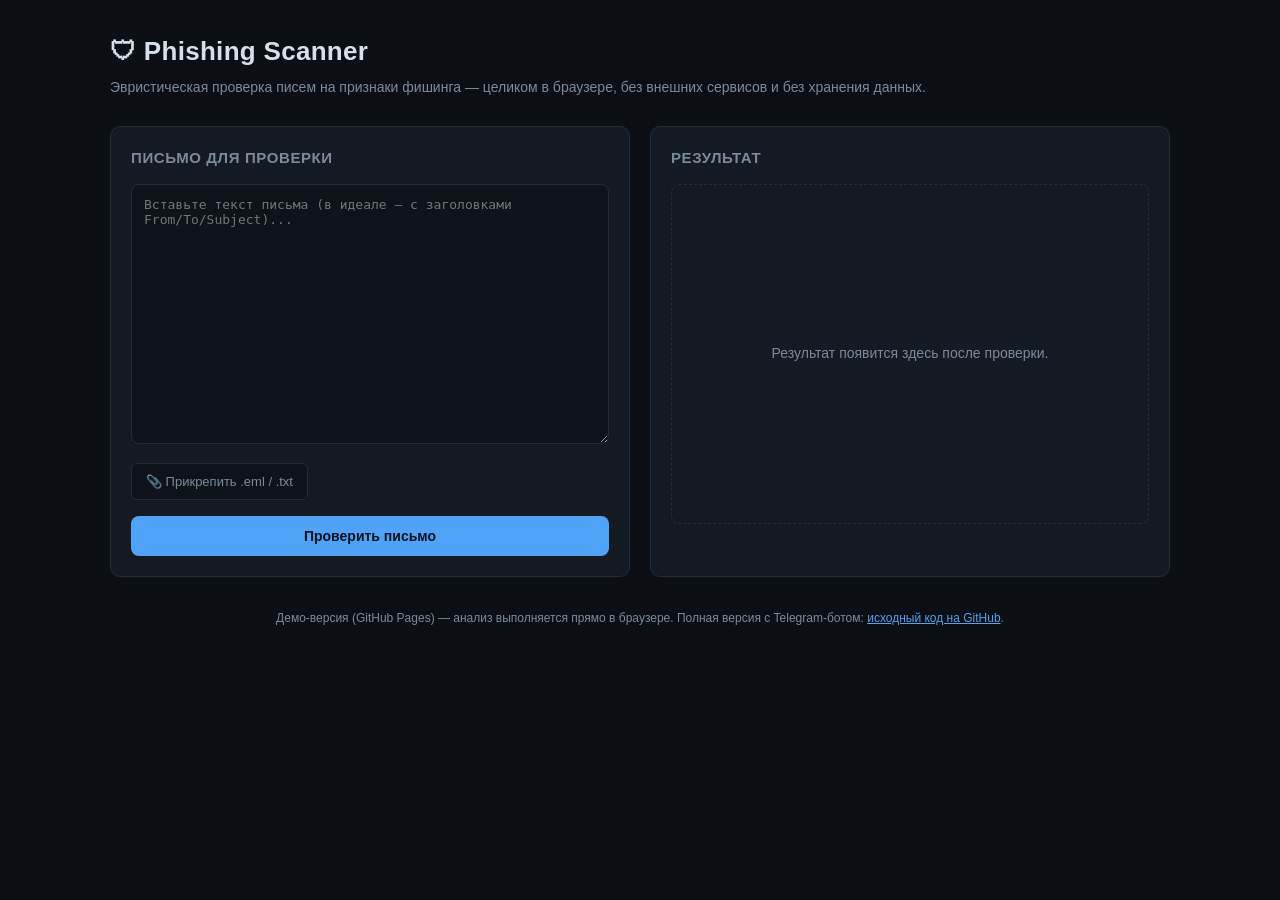
<file: docs/index.html>
<!DOCTYPE html>
<html lang="ru">
<head>
<meta charset="UTF-8">
<meta name="viewport" content="width=device-width, initial-scale=1.0">
<title>Phishing Scanner</title>
<link rel="stylesheet" href="style.css">
</head>
<body>
<div class="page">
  <header class="page-header">
    <h1>🛡 Phishing Scanner</h1>
    <p class="subtitle">Эвристическая проверка писем на признаки фишинга — целиком в браузере, без внешних сервисов и без хранения данных.</p>
  </header>

  <main class="layout">
    <section class="panel input-panel">
      <h2>Письмо для проверки</h2>
      <textarea id="email-text" placeholder="Вставьте текст письма (в идеале — с заголовками From/To/Subject)..."></textarea>

      <div class="file-row">
        <label class="file-label" for="email-file">
          📎 Прикрепить .eml / .txt
        </label>
        <input type="file" id="email-file" accept=".eml,.txt" hidden>
        <span id="file-name" class="file-name"></span>
      </div>

      <button id="analyze-btn" class="analyze-btn">Проверить письмо</button>
      <p id="error-msg" class="error-msg" hidden></p>
    </section>

    <section class="panel result-panel">
      <h2>Результат</h2>

      <div id="empty-state" class="empty-state">
        <p>Результат появится здесь после проверки.</p>
      </div>

      <div id="result-content" class="result-content" hidden>
        <div class="gauge-row">
          <svg id="gauge" viewBox="0 0 200 200" class="gauge">
            <circle class="gauge-track" cx="100" cy="100" r="85"></circle>
            <circle id="gauge-fill" class="gauge-fill" cx="100" cy="100" r="85"></circle>
            <text id="gauge-score" x="100" y="94" class="gauge-score" text-anchor="middle">0</text>
            <text id="gauge-verdict" x="100" y="122" class="gauge-verdict" text-anchor="middle">—</text>
          </svg>
        </div>

        <div class="severity-bars" id="severity-bars">
          <div class="bar-row">
            <span class="bar-label">Высокий</span>
            <div class="bar-track"><div class="bar-fill high" id="bar-high"></div></div>
            <span class="bar-count" id="count-high">0</span>
          </div>
          <div class="bar-row">
            <span class="bar-label">Средний</span>
            <div class="bar-track"><div class="bar-fill medium" id="bar-medium"></div></div>
            <span class="bar-count" id="count-medium">0</span>
          </div>
          <div class="bar-row">
            <span class="bar-label">Низкий</span>
            <div class="bar-track"><div class="bar-fill low" id="bar-low"></div></div>
            <span class="bar-count" id="count-low">0</span>
          </div>
        </div>

        <div class="findings-block">
          <h3>Находки</h3>
          <ul id="findings-list" class="findings-list"></ul>
        </div>

        <div class="links-block">
          <h3>Ссылки <span id="links-total" class="links-total"></span></h3>
          <ul id="links-list" class="links-list"></ul>
        </div>
      </div>
    </section>
  </main>

  <footer class="page-footer">
    <p>Демо-версия (GitHub Pages) — анализ выполняется прямо в браузере. Полная версия с Telegram-ботом: <a href="https://github.com/Alisher765645/phishing-scanner">исходный код на GitHub</a>.</p>
  </footer>
</div>

<script src="analyzer.js"></script>
<script src="app.js"></script>
</body>
</html>
</file>
<file: docs/style.css>
:root {
  --bg: #0b0f14;
  --panel: #131a22;
  --divider: #232d38;
  --text: #d6e0ea;
  --text-dim: #7b8a99;
  --high: #f0555a;
  --medium: #f5a623;
  --low: #e8d44d;
  --safe: #34c97a;
  --accent: #4fa3f7;
}

* { box-sizing: border-box; }

body {
  margin: 0;
  background: var(--bg);
  color: var(--text);
  font-family: -apple-system, BlinkMacSystemFont, "Segoe UI", Roboto, sans-serif;
  line-height: 1.5;
}

.page {
  max-width: 1100px;
  margin: 0 auto;
  padding: 32px 20px 64px;
}

.page-header h1 {
  margin: 0 0 6px;
  font-size: 26px;
  letter-spacing: 0.3px;
}

.subtitle {
  margin: 0 0 28px;
  color: var(--text-dim);
  font-size: 14px;
}

.layout {
  display: grid;
  grid-template-columns: 1fr 1fr;
  gap: 20px;
}

.panel {
  background: var(--panel);
  border: 1px solid var(--divider);
  border-radius: 10px;
  padding: 20px;
}

.panel h2 {
  margin: 0 0 14px;
  font-size: 15px;
  text-transform: uppercase;
  letter-spacing: 0.6px;
  color: var(--text-dim);
}

.panel h3 {
  margin: 20px 0 10px;
  font-size: 13px;
  text-transform: uppercase;
  letter-spacing: 0.5px;
  color: var(--text-dim);
}

#email-text {
  width: 100%;
  min-height: 260px;
  resize: vertical;
  background: #0e1319;
  color: var(--text);
  border: 1px solid var(--divider);
  border-radius: 8px;
  padding: 12px;
  font-family: "SF Mono", "Consolas", "Menlo", monospace;
  font-size: 13px;
}

#email-text:focus {
  outline: none;
  border-color: var(--accent);
}

.file-row {
  display: flex;
  align-items: center;
  gap: 10px;
  margin-top: 12px;
}

.file-label {
  cursor: pointer;
  background: #0e1319;
  border: 1px solid var(--divider);
  border-radius: 6px;
  padding: 8px 14px;
  font-size: 13px;
  color: var(--text-dim);
  transition: border-color 0.15s;
}

.file-label:hover {
  border-color: var(--accent);
  color: var(--text);
}

.file-name {
  font-size: 12px;
  color: var(--text-dim);
}

.analyze-btn {
  margin-top: 16px;
  width: 100%;
  background: var(--accent);
  color: #051019;
  border: none;
  border-radius: 8px;
  padding: 12px;
  font-size: 14px;
  font-weight: 600;
  cursor: pointer;
  transition: opacity 0.15s;
}

.analyze-btn:hover { opacity: 0.9; }
.analyze-btn:disabled { opacity: 0.5; cursor: not-allowed; }

.error-msg {
  margin-top: 10px;
  color: var(--high);
  font-size: 13px;
}

.empty-state {
  display: flex;
  align-items: center;
  justify-content: center;
  min-height: 340px;
  color: var(--text-dim);
  font-size: 14px;
  text-align: center;
  border: 1px dashed var(--divider);
  border-radius: 8px;
}

.gauge-row {
  display: flex;
  justify-content: center;
  margin-bottom: 20px;
}

.gauge {
  width: 200px;
  height: 200px;
}

.gauge-track {
  fill: none;
  stroke: var(--divider);
  stroke-width: 14;
}

.gauge-fill {
  fill: none;
  stroke: var(--safe);
  stroke-width: 14;
  stroke-linecap: round;
  stroke-dasharray: 534.07;
  stroke-dashoffset: 534.07;
  transform: rotate(-90deg);
  transform-origin: 100px 100px;
  transition: stroke-dashoffset 0.6s ease, stroke 0.3s ease;
}

.gauge-score {
  font-family: "SF Mono", "Consolas", "Menlo", monospace;
  font-size: 40px;
  fill: var(--text);
  font-weight: 700;
}

.gauge-verdict {
  font-size: 13px;
  fill: var(--text-dim);
}

.severity-bars {
  display: flex;
  flex-direction: column;
  gap: 8px;
  margin-bottom: 8px;
}

.bar-row {
  display: grid;
  grid-template-columns: 60px 1fr 24px;
  align-items: center;
  gap: 10px;
  font-size: 12px;
}

.bar-label { color: var(--text-dim); }

.bar-track {
  height: 8px;
  background: #0e1319;
  border-radius: 4px;
  overflow: hidden;
}

.bar-fill {
  height: 100%;
  width: 0%;
  transition: width 0.5s ease;
}

.bar-fill.high { background: var(--high); }
.bar-fill.medium { background: var(--medium); }
.bar-fill.low { background: var(--low); }

.bar-count {
  font-family: "SF Mono", "Consolas", "Menlo", monospace;
  text-align: right;
  color: var(--text-dim);
}

.findings-list, .links-list {
  list-style: none;
  margin: 0;
  padding: 0;
  display: flex;
  flex-direction: column;
  gap: 8px;
}

.findings-list li {
  display: flex;
  align-items: flex-start;
  gap: 8px;
  font-size: 13px;
  padding: 8px 10px;
  background: #0e1319;
  border-radius: 6px;
  border-left: 3px solid var(--divider);
}

.findings-list li.high { border-left-color: var(--high); }
.findings-list li.medium { border-left-color: var(--medium); }
.findings-list li.low { border-left-color: var(--low); }

.dot {
  flex: none;
  width: 8px;
  height: 8px;
  border-radius: 50%;
  margin-top: 5px;
}

.dot.high { background: var(--high); }
.dot.medium { background: var(--medium); }
.dot.low { background: var(--low); }

.findings-empty {
  color: var(--text-dim);
  font-size: 13px;
}

.links-total {
  color: var(--text-dim);
  font-weight: 400;
  text-transform: none;
  letter-spacing: 0;
}

.links-list li {
  font-family: "SF Mono", "Consolas", "Menlo", monospace;
  font-size: 12px;
  padding: 6px 10px;
  background: #0e1319;
  border-radius: 6px;
  word-break: break-all;
  border-left: 3px solid var(--divider);
}

.links-list li.flagged { border-left-color: var(--high); }

@media (max-width: 860px) {
  .layout {
    grid-template-columns: 1fr;
  }
}

.page-footer {
  margin-top: 32px;
  text-align: center;
  font-size: 12px;
  color: var(--text-dim);
}

.page-footer a { color: var(--accent); }
</file>
